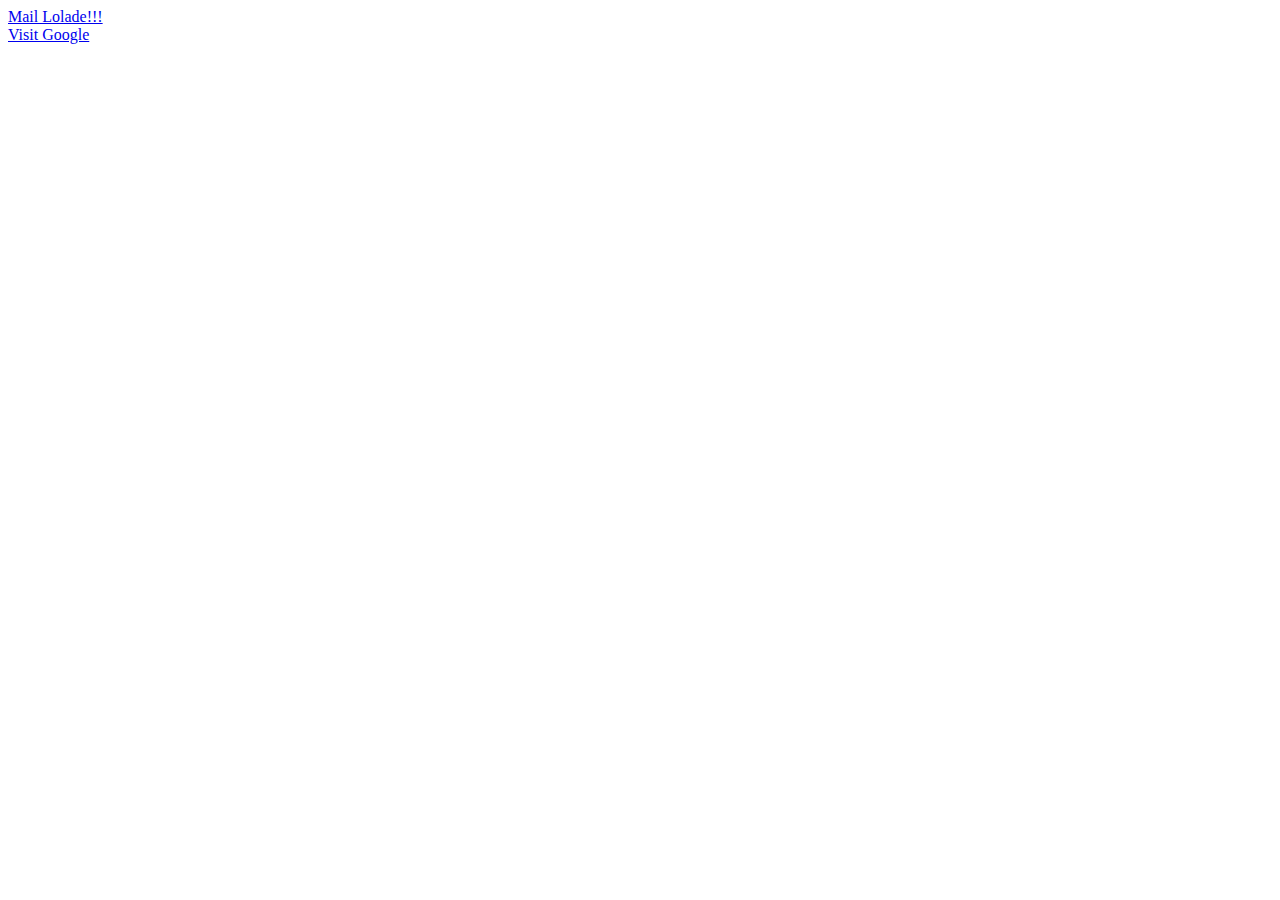
<file: sample.html>
<!Doctype html>
<html>

<head>
    <title>Sample</title>
</head>

<body>
    <a href="mailto:sofoworaololade96@gmail.com" target="_blank">Mail Lolade!!!</a><br />
    <a href="www.google.com" target="_blank">Visit Google</a>
</body>

</html>
</file>
